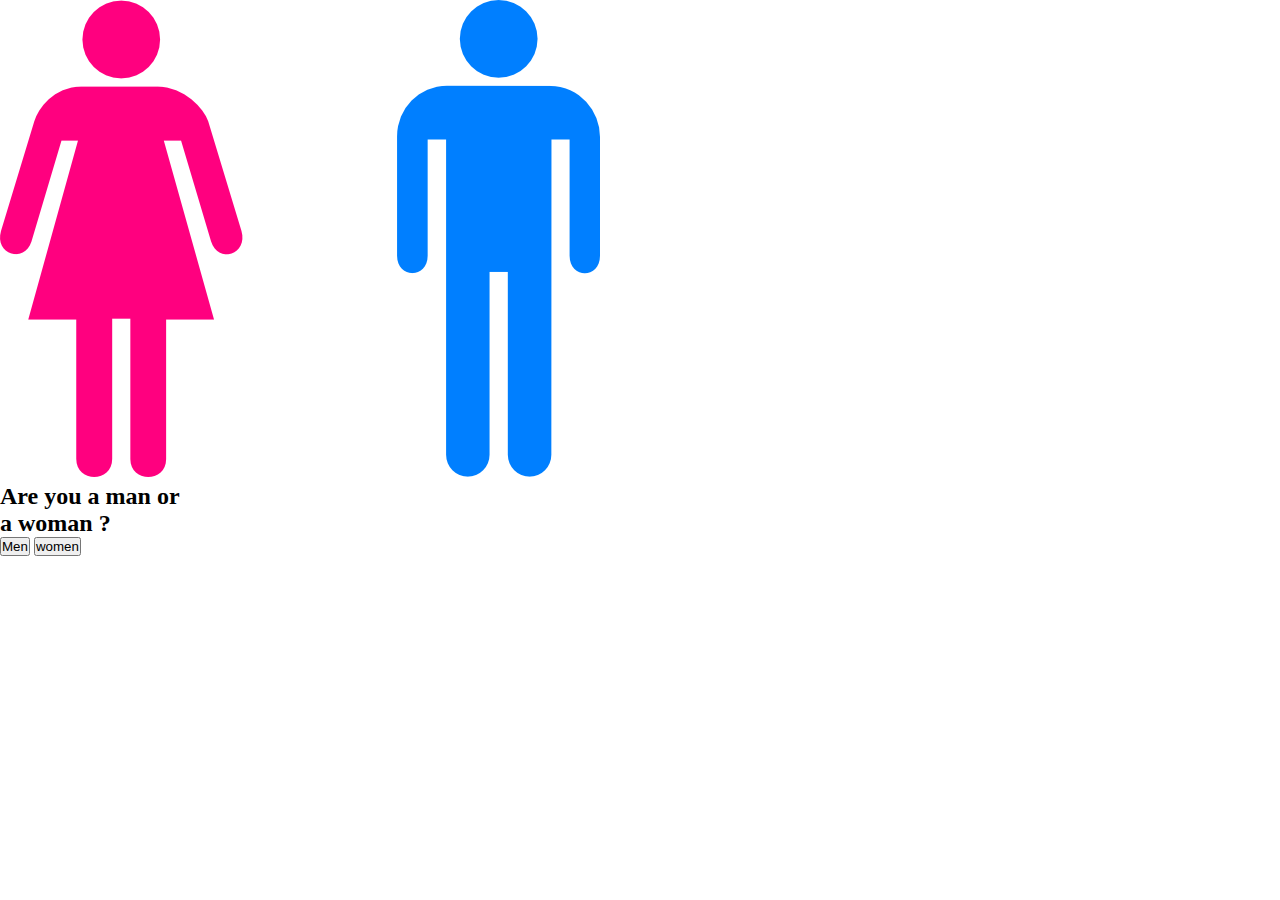
<file: CalculAppFit.html>
<!DOCTYPE html>
<html lang="en">
<head>
    <meta charset="UTF-8">
    <meta name="viewport" content="width=device-width, initial-scale=1.0">
    <link rel="stylesheet" href="CalculAppFit.css">
    <title>Calcul Calories</title>
</head>
<body>
    <h2 class="choise">
        <img src="img1.png" class="img1">
        <h2 class="sh">Are you a man or<br> a woman ?</h2>
        <a href="calculmen.html"><button class="men">Men</button></a>
        <a href=""><button class="women">women</button></a>
    </h2>
</body>
</html>
</file>
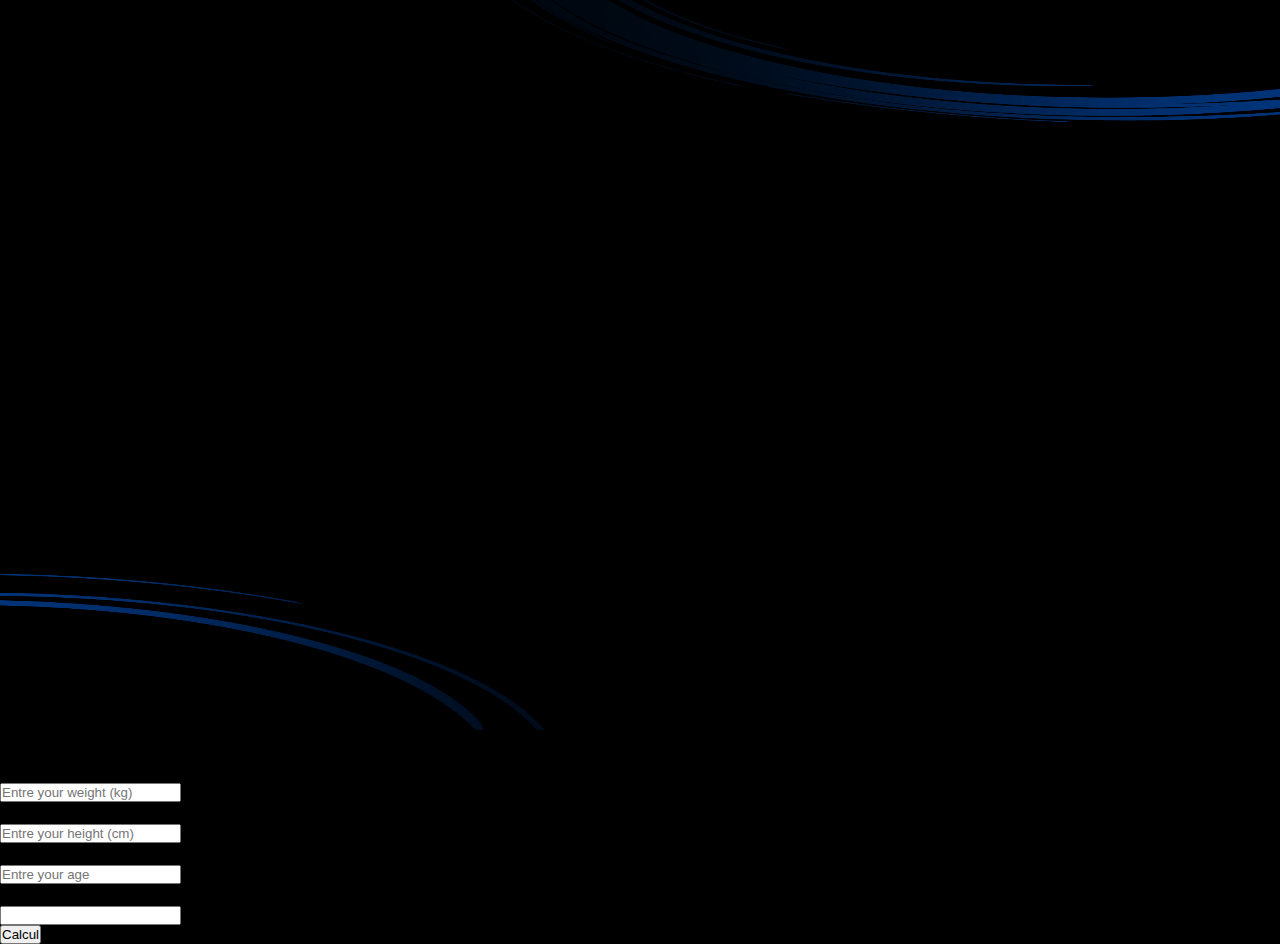
<file: calculmen.html>
<!DOCTYPE html>
<html lang="en">
<head>
    <meta charset="UTF-8">
    <link rel="stylesheet" href="calculmen.css">
    <link rel="stylesheet" href="https://cdnjs.cloudflare.com/ajax/libs/font-awesome/6.6.0/css/all.min.css" integrity="sha512-Kc323vGBEqzTmouAECnVceyQqyqdsSiqLQISBL29aUW4U/M7pSPA/gEUZQqv1cwx4OnYxTxve5UMg5GT6L4JJg==" crossorigin="anonymous" referrerpolicy="no-referrer" />
    <meta name="viewport" content="width=device-width, initial-scale=1.0">
    <title>Calcul calorie for men</title>
</head>
<body>
    <img src="backapp.png" class="backapp">
    <div class="card">
        
        <a href="index.html" class="home"><i class="fa-solid fa-house"></i></a>
        <h2 class="cls">Calcul calorie for You</h2>
        <h3 class="t1">Entre your weight (kg)     <i class="fa-solid fa-weight-scale fa-beat"></i>      :</h3>
    <input type="text" id="weight" placeholder="Entre your weight (kg)"><br>
    <h3 class="t2">Entre your height (cm)       <i class="fa-solid fa-text-height fa-beat"></i>       :</h3>
    <input type="text" id="height"placeholder="Entre your height (cm)"><br>
    <h3 class="t3">Entre your age     <i class="fa-solid fa-person fa-beat"></i>      :</h3>
    <input type="text" id="age"placeholder="Entre your age"><br>
    <h3 class="t4">Your calorie is:</h3>
    <input type="text" id="result" readonly><br>
    <button onclick="men()" id="click" ><i class="fa-solid fa-calculator fa-lg"></i>    Calcul</button><br>
    </div>
<script src="calculmen.js"></script>
</body>
</html>
</file>
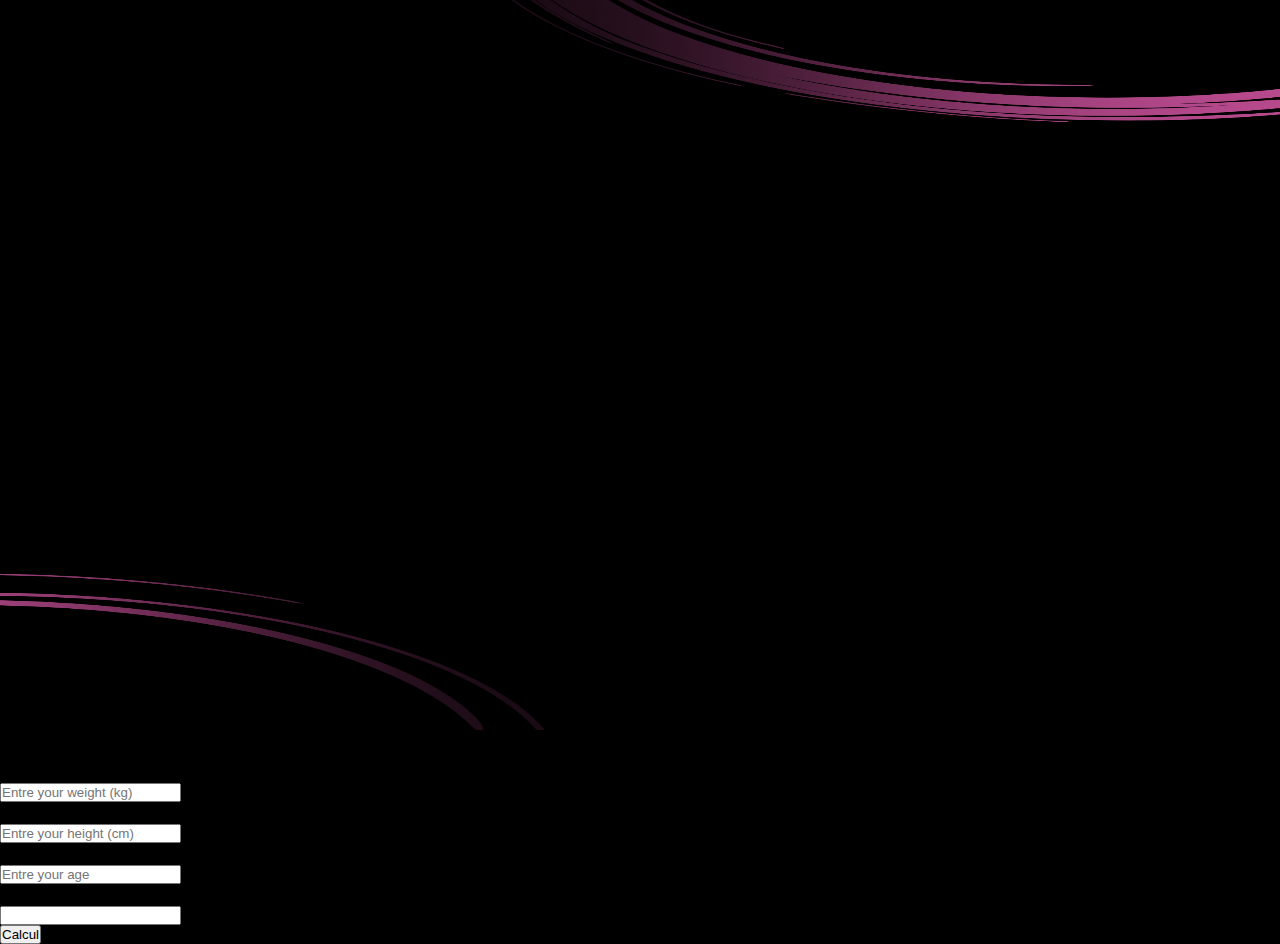
<file: calculwomen.html>
<!DOCTYPE html>
<html lang="en">
<head>
    <meta charset="UTF-8">
    <link rel="stylesheet" href="calculwomen.css">
    <link rel="stylesheet" href="https://cdnjs.cloudflare.com/ajax/libs/font-awesome/6.6.0/css/all.min.css" integrity="sha512-Kc323vGBEqzTmouAECnVceyQqyqdsSiqLQISBL29aUW4U/M7pSPA/gEUZQqv1cwx4OnYxTxve5UMg5GT6L4JJg==" crossorigin="anonymous" referrerpolicy="no-referrer" />
    <meta name="viewport" content="width=device-width, initial-scale=1.0">
    <title>Calcul calorie for men</title>
</head>
<body>
    <img src="backappw.png" class="backapp">
    <div class="card">
        <a href="index.html" class="home"><i class="fa-solid fa-house"></i></a>
        <h2 class="cls">Calcul calorie for You</h2>
        <h3 class="t1">Entre your weight (kg)     <i class="fa-solid fa-weight-scale fa-beat"></i>      :</h3>
    <input type="text" id="weight" placeholder="Entre your weight (kg)"><br>
    <h3 class="t2">Entre your height (cm)       <i class="fa-solid fa-text-height fa-beat"></i>       :</h3>
    <input type="text" id="height"placeholder="Entre your height (cm)"><br>
    <h3 class="t3">Entre your age     <i class="fa-solid fa-person fa-beat"></i>      :</h3>
    <input type="text" id="age"placeholder="Entre your age"><br>
    <h3 class="t4">Your calorie is:</h3>
    <input type="text" id="result" readonly><br>
    <button onclick="women()" id="click" ><i class="fa-solid fa-calculator fa-lg"></i>    Calcul</button><br>
    </div>
<script src="calculwomen.js"></script>
</body>
</html>
</file>
<file: CalculAppFit.css>
*{
    padding: 0%;
    margin: 0%;
}
.backapp{
    height: 700px;
    width: 100%;
}

@media screen and (max-width:600px) {
   
    
    .sh{
        position: absolute;
        top: 300px;
        font-family: Arial, Helvetica, sans-serif;
        color: white;
        text-shadow: 0px 0px 3px rgba(185, 185, 185, 0.705);
        padding-left: 26%;
    }

    .img1{
        height: 150px;
        width: 170px;
        position: absolute;
        top: 95px;
        padding-left:26% ;

    }

    .men{
        position: absolute;
        top: 420px;
        background-color: transparent;
        border: 1px solid rgb(28, 116, 248);
        font-family: Arial, Helvetica, sans-serif;
        color: rgb(255, 255, 255);
        margin-left: 30%;
        height: 50px;
        width: 150px;
        border-radius: 10px;
        cursor: pointer;
    }

    .women{
        position: absolute;
        top: 480px;
        background-color: transparent;
        border: 1px solid rgb(231, 9, 252);
        font-family: Arial, Helvetica, sans-serif;
        color: rgb(255, 255, 255);
        margin-left: 30%;
        height: 50px;
        width: 150px;
        border-radius: 10px;
        cursor: pointer;
    }
}
</file>
<file: calculmen.css>
*{
    padding: 0%;
    margin: 0%;
}
body{
    background-color: black;
    height: 700px;
    width: 100%;

}
.backapp{
    height: 730px;
    width: 100%;
}
@media screen and (max-width:600px) {


.home{
    color: rgb(85, 112, 233);
    font-size: 25px;
    position: absolute;
    top: 20px;
    margin-left: 47%;

}


    .cls{
        position: absolute;
        top: 70px;
        padding-left: 15%;
        font-family:Arial, Helvetica, sans-serif;
        color: rgb(237, 237, 240);
    }
.t1{
    color: aliceblue;
    font-size: 12px;
    font-family: Arial, Helvetica, sans-serif;
    position: absolute;
    top: 140px;
    margin-left: 11%;
}
#weight{
   position: absolute;
   top: 160px;
   margin-left: 11%;
   height: 30px;
   width: 270px;
   background-color: transparent;
   border: 1px solid rgb(85, 112, 233);
   box-shadow: 0px 0px 2px white;
   
   text-align: center;
   color: aliceblue;
   
}
#weight:hover{
    border: 1px solid rgb(133, 133, 133);
}
.t2{
    color: aliceblue;
    font-size: 12px;
    font-family: Arial, Helvetica, sans-serif;
    position: absolute;
    top:220px;
    margin-left: 11%;
}
#height{
    position: absolute;
    top: 240px;
    margin-left: 11%;
    height: 30px;
    width: 270px;
    background-color: transparent;
    border: 1px solid rgb(85, 112, 233);
    box-shadow: 0px 0px 2px white;
    
    text-align: center;
    color: aliceblue;
    
 }

 #height:hover{
    border: 1px solid rgb(133, 133, 133);
}
.t3{
    color: aliceblue;
    font-size: 12px;
    font-family: Arial, Helvetica, sans-serif;
    position: absolute;
    top:300px;
    margin-left: 11%;
}
 #age{
    position: absolute;
    top: 320px;
    margin-left: 11%;
    height: 30px;
    width: 270px;
    background-color: transparent;
    border: 1px solid rgb(85, 112, 233);
    box-shadow: 0px 0px 2px white;
    
    text-align: center;
    color: aliceblue;
    
 }
 #age:hover{
    border: 1px solid rgb(133, 133, 133);
}
.t4{
    color: aliceblue;
    font-size: 12px;
    font-family: Arial, Helvetica, sans-serif;
    position: absolute;
    top:380px;
    margin-left: 11%;
}
 #result{
    position: absolute;
    top: 400px;
    margin-left: 11%;
    height: 50px;
    width: 270px;
    background-color: transparent;
    border: 1px solid rgb(85, 112, 233);
    box-shadow: 0px 0px 2px white;
    
    text-align: center;
    color: aliceblue;
    
 }


 #click{
    position: absolute;
    top: 500px;
    background-color: rgb(38, 62, 168);
    border:0px;
    font-family: Arial, Helvetica, sans-serif;
    color: rgb(255, 255, 255);
    margin-left: 23%;
    height: 50px;
    width: 200px;
    border-radius: 8px;
    cursor: pointer;
    font-size: 17px;
    transition: 0.4s;
}
#click:hover{
    background-color: rgb(12, 38, 158);
    transition: 0.3s;
}
}
</file>
<file: calculwomen.css>
*{
    padding: 0%;
    margin: 0%;
}
body{
    background-color: black;
    height: 700;
    width: 100%;

}
.backapp{
    height: 730px;
    width: 100%;
}
@media screen and (max-width:600px) {

    .home{
        color: rgb(243, 44, 217);
        font-size: 25px;
        position: absolute;
        top: 20px;
        margin-left: 47%;
    
    }


    .cls{
        position: absolute;
        top: 70px;
        padding-left: 15%;
        font-family:Arial, Helvetica, sans-serif;
        color: rgb(237, 237, 240);
    }
.t1{
    color: aliceblue;
    font-size: 12px;
    font-family: Arial, Helvetica, sans-serif;
    position: absolute;
    top: 140px;
    margin-left: 11%;
}
#weight{
   position: absolute;
   top: 160px;
   margin-left: 11%;
   height: 30px;
   width: 270px;
   background-color: transparent;
   border: 1px solid rgb(243, 44, 217);
   box-shadow: 0px 0px 2px white;
   
   text-align: center;
   color: aliceblue;
   
}
#weight:hover{
    border: 1px solid rgb(133, 133, 133);
}
.t2{
    color: aliceblue;
    font-size: 12px;
    font-family: Arial, Helvetica, sans-serif;
    position: absolute;
    top:220px;
    margin-left: 11%;
}
#height{
    position: absolute;
    top: 240px;
    margin-left: 11%;
    height: 30px;
    width: 270px;
    background-color: transparent;
    border: 1px solid rgb(243, 44, 217);
    box-shadow: 0px 0px 2px white;
    
    text-align: center;
    color: aliceblue;
    
 }

 #height:hover{
    border: 1px solid rgb(133, 133, 133);
}
.t3{
    color: aliceblue;
    font-size: 12px;
    font-family: Arial, Helvetica, sans-serif;
    position: absolute;
    top:300px;
    margin-left: 11%;
}
 #age{
    position: absolute;
    top: 320px;
    margin-left: 11%;
    height: 30px;
    width: 270px;
    background-color: transparent;
    border: 1px solid rgb(243, 44, 217);
    box-shadow: 0px 0px 2px white;
    
    text-align: center;
    color: aliceblue;
    
 }
 #age:hover{
    border: 1px solid rgb(133, 133, 133);
}
.t4{
    color: aliceblue;
    font-size: 12px;
    font-family: Arial, Helvetica, sans-serif;
    position: absolute;
    top:380px;
    margin-left: 11%;
}
 #result{
    position: absolute;
    top: 400px;
    margin-left: 11%;
    height: 50px;
    width: 270px;
    background-color: transparent;
    border: 1px solid rgb(243, 44, 217);
    box-shadow: 0px 0px 2px white;
    
    text-align: center;
    color: aliceblue;
    
 }


 #click{
    position: absolute;
    top: 500px;
    background-color: rgb(243, 44, 217);
    border:0px;
    font-family: Arial, Helvetica, sans-serif;
    color: rgb(255, 255, 255);
    margin-left: 23%;
    height: 50px;
    width: 200px;
    border-radius: 8px;
    cursor: pointer;
    font-size: 17px;
    transition: 0.4s;
}
#click:hover{
    background-color: rgb(187, 6, 163);
    transition: 0.3s;
}
}
</file>
